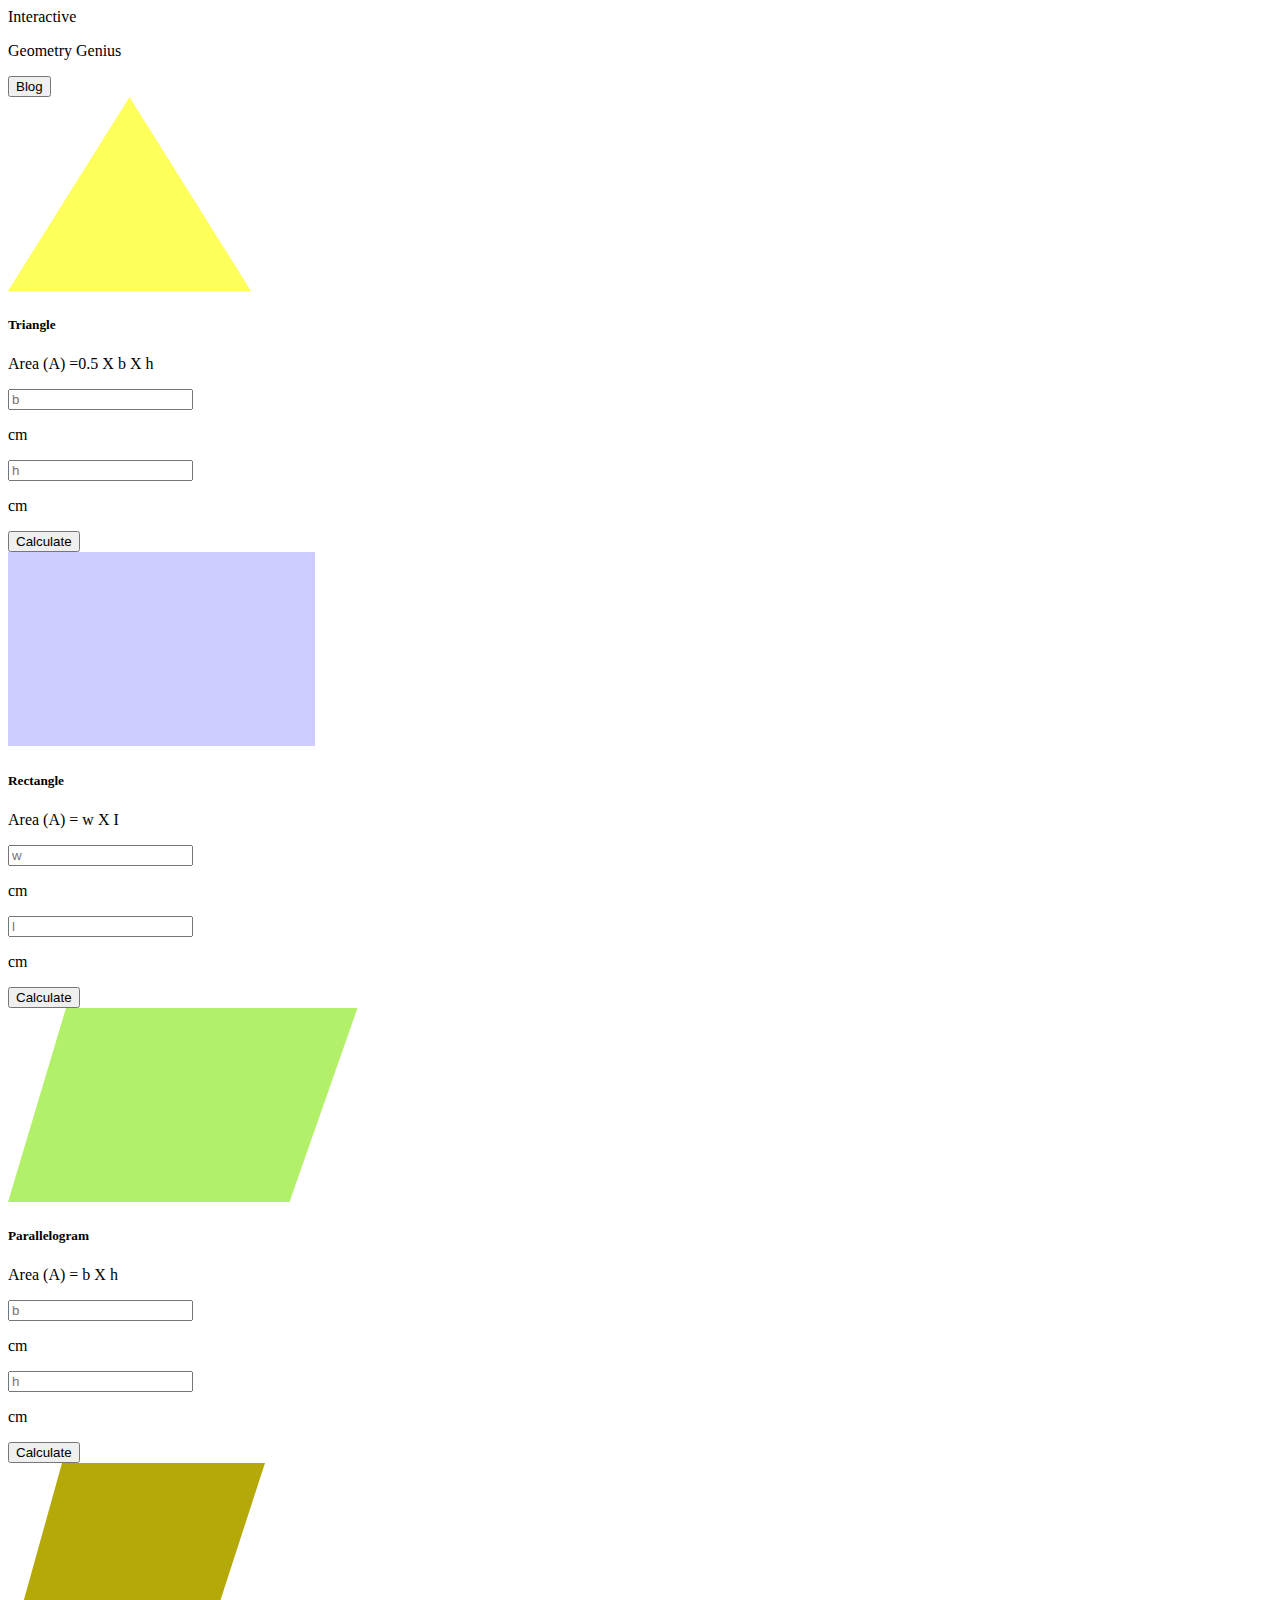
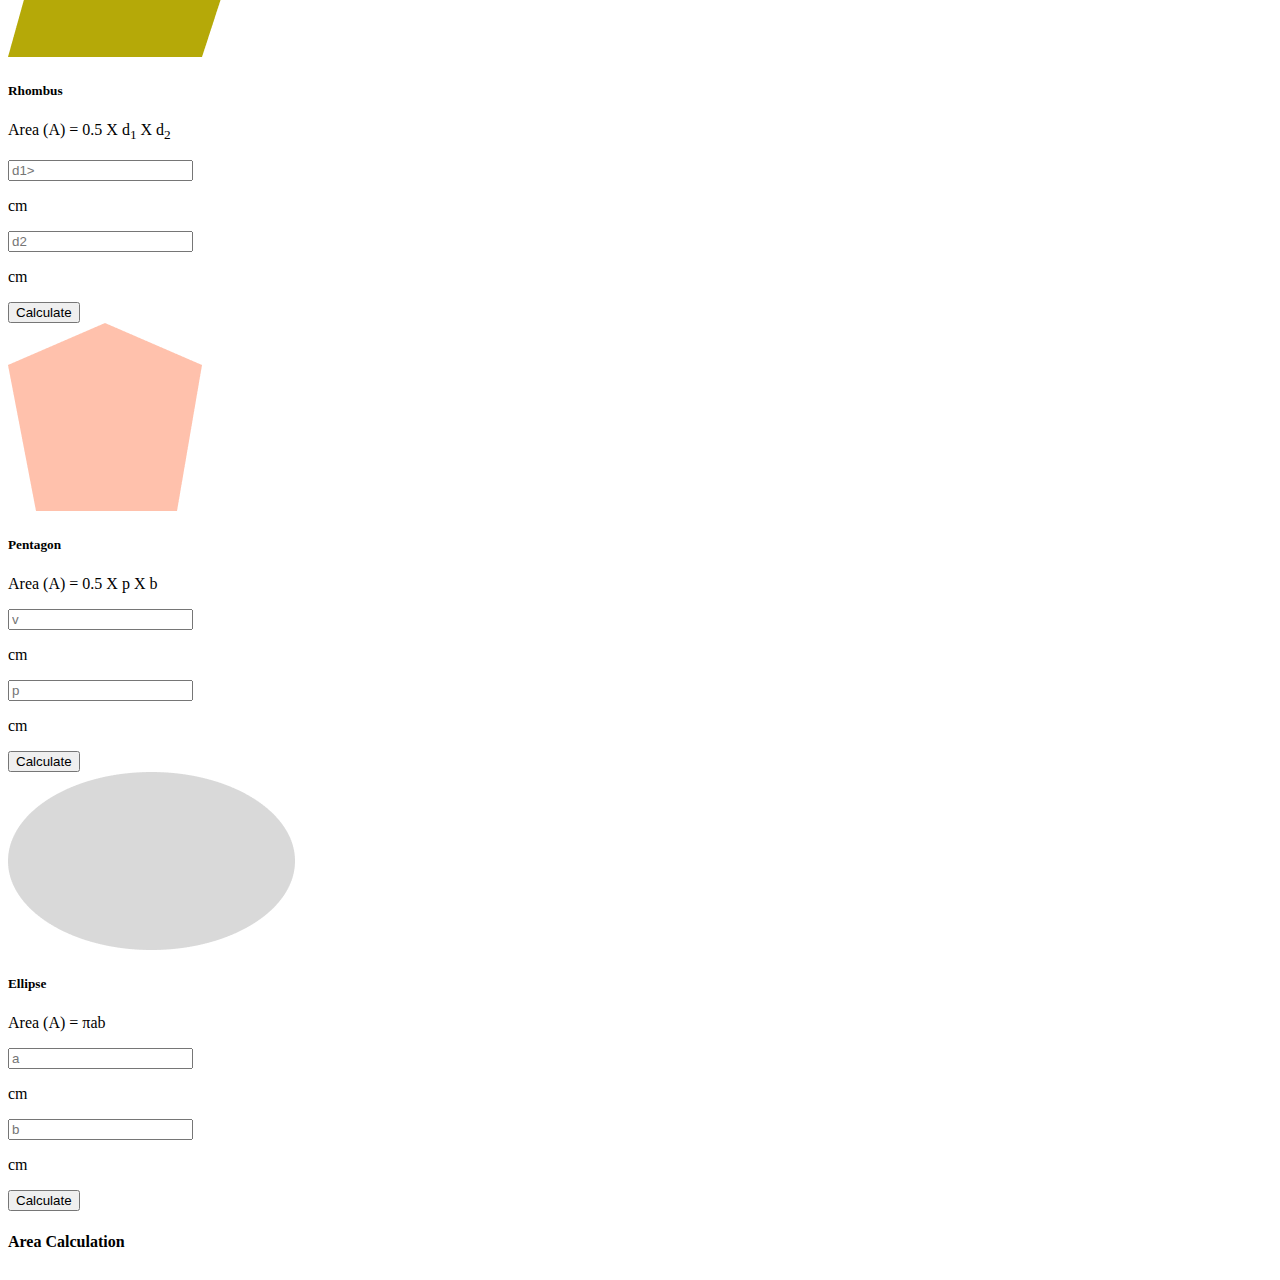
<file: index.html>
<!DOCTYPE html>
<html lang="en">
<head>
    <meta charset="UTF-8">
    <meta http-equiv="X-UA-Compatible" content="IE=edge">
    <meta name="viewport" content="width=device-width, initial-scale=1.0">
    <title>Document</title>
    <link rel="stylesheet" href="styles.css">
    <link href="https://cdn.jsdelivr.net/npm/bootstrap@5.3.0-alpha1/dist/css/bootstrap.min.css" rel="stylesheet" integrity="sha384-GLhlTQ8iRABdZLl6O3oVMWSktQOp6b7In1Zl3/Jr59b6EGGoI1aFkw7cmDA6j6gD" crossorigin="anonymous">
</head>
<body class="container-lg mb-5">
    <header class="container-lg">
        <nav class="navbar bg-body-tertiary bg-primary-subtle ">
            <div class="container-fluid">
                <div>
                    <a class="navbar-brand text-black fs-2 fw-bold">Interactive</a> <br>
                    <p class="text-body-secondary fs-6 fw-semibold">Geometry Genius</p>
                </div>
              <form class="d-flex" role="search">
                
                <button id="naver-bolg-btn" type="button" class="btn btn-primary">Blog</button>
              </form>
            </div>
          </nav>
    </header>
    <main class="row">
        <section class="mt-4 col-8 col-md-8 col-12">
            <div class="row row-cols-1 row-cols-md-3 g-4 py-5">
                <div class="col">
                  <div class="card h-100 text-center" id="triangle-card">
                    <img src="images/triangle.png" class="card-img-top w-50 mx-auto w-75 my-3" alt="...">
                    <div class="card-body mt-4">
                      <h5 id="Triangle-nam" class="card-title">Triangle</h5>
                      <p class="card-text">Area (A) =0.5 X b X h</p>
                      <div class="d-flex">
                        <input  class="me-2 w-100" type="text" name="" id="triangle-fild-b" placeholder="b">
                        <p class="me-2">cm</p>
                        <input class=" me-2 w-100" type="text" name="" id="triangle-fild-h" placeholder="h">
                        <p class="me-2">cm</p>
                      </div>
                      <div class="d-grid gap-2 col-10 mx-auto mt-5">
                        <button id="btn-triangle" class="btn btn-primary" type="button">Calculate</button>
                      </div>
                    </div>
                  </div>
                </div>
                <div class="col">
                  <div class="card h-100 text-center" id="rectangle-card">
                    <img src="images/rectangle.png" class="card-img-top img-hg w-75 mx-auto w-75 my-5" alt="...">
                    <div class="card-body">
                      <h5 id="Rectangle-nam" class="card-title">Rectangle</h5>
                      <p class="card-text">Area (A) = w X I</p>
                      <div class="d-flex">
                        <input class="me-2 w-100" type="text" name="" id="rectangle-w" placeholder="w">
                        <p class="me-2">cm</p>
                        <input class=" me-2 w-100" type="text" name="" id="rectangle-l" placeholder="l">
                        <p class="me-2">cm</p>
                      </div>
                      <div class="d-grid gap-2 col-10 mx-auto mt-5">
                        <button id="btn-rectangle" class="btn btn-primary" type="button">Calculate</button>
                      </div>
                    </div>
                  </div>
                </div>
                <div class="col">
                  <div class="card h-100 text-center" id="parallelogram-card">
                    <img src="images/parallelogram.png" class="card-img-top w-75 mx-auto w-75 my-5" alt="...">
                    <div class="card-body">
                      <h5 id="parallelogram-nam" class="card-title">Parallelogram</h5>
                      <p class="card-text">Area (A) = b X h</p>
                      <div class="d-flex">
                        <input class="w-50 me-2" type="text" name="" id="Parallelogram-base" placeholder="b">
                        <p class="me-2">cm</p>
                        <input class="w-50 me-2" type="text" name="" id="Parallelogram-height" placeholder="h">
                        <p class="me-2">cm</p>
                      </div>
                      <div class="d-grid gap-2 col-10 mx-auto mt-5">
                        <button id="Parallelogram-btn" class="btn btn-primary" type="button">Calculate</button>
                      </div>
                    </div>
                  </div>
                </div>
            </div>
            <div class="row row-cols-1 row-cols-md-3 g-4">
                <div class="col">
                  <div id="rhombus-card" class="card h-100 text-center">
                    <img src="images/rhombus.png" class="card-img-top w-50 mx-auto w-75 my-5" alt="...">
                    <div class="card-body ">
                      <h5 id="Rhombus-nam" class="card-title mt-4">Rhombus</h5>
                      <p class="card-text">Area (A) = 0.5 X d<sub>1</sub> X d<sub>2</sub></p>
                      <div class="d-flex">
                        <input class="w-50 me-2" type="text" name="" id="Rhombus-d1" placeholder="d1>">
                        <p class="me-2">cm</p>
                        <input class="w-50 me-2" type="text" name="" id="Rhombus-d2" placeholder="d2">
                        <p class="me-2">cm</p>
                      </div>
                      <div class="d-grid gap-2 col-10 mx-auto mt-4 ">
                        <button id="Rhombus-btn" class="btn btn-primary" type="button">Calculate</button>
                      </div>
                    </div>
                  </div>
                </div>
                <div class="col">
                  <div id="pentagon-card" class="card h-100 text-center " >
                    <img src="images/pentagon.png" class="card-img-top w-50 mx-auto w-50 my-5" alt="...">
                    <div class="card-body mt-5">
                      <h5 id="Pentagon-nam" class="card-title">Pentagon</h5>
                      <p class="card-text">Area (A) = 0.5 X p X b</p>
                      <div class="d-flex">
                        <input class="w-50 me-2" type="text" name="" id="Pentagon-v" placeholder="v">
                        <p class="me-2">cm</p>
                        <input class="w-50 me-2" type="text" name="" id="Pentagon-p" placeholder="p">
                        <p class="me-2">cm</p>
                      </div>
                      <div class="d-grid gap-2 col-10 mx-auto mt-4 ">
                        <button id="Pentagon-btn" class="btn btn-primary" type="button">Calculate</button>
                      </div>
                    </div>
                  </div>
                </div>
                <div class="col">
                  <div id="ellipse-card" class="card h-100 text-center">
                    <img src="images/ellipse.png" class="card-img-top w-75 mx-auto w-75 my-5" alt="...">
                    <div class="card-body mt-5">
                      <h5 id="Ellipse-nam" class="card-title">Ellipse</h5>
                      <p class="card-text">Area (A) = πab</p>
                      <div class="d-flex">
                        <input class="w-50 me-2" type="text" name="" id="Ellipse-a" placeholder="a">
                        <p class="me-2">cm</p>
                        <input class="w-50 me-2" type="text" name="" id="Ellipse-b" placeholder="b">
                        <p class="me-2">cm</p>
                      </div>
                      <div class="d-grid gap-2 col-10 mx-auto mt-4">
                        <button id="Ellipse-btn" class="btn btn-primary" type="button">Calculate</button>
                      </div>
                    </div>
                  </div>
                </div>
            </div>
        </section>
        <section class="col-4 mt-5 col-md-4 col-12">
          <div class="card  mt-5 pt-2 pe-2 w-100">
            <h4 class="text-center">Area Calculation</h4>
            <table class="table table-borderless ">
              <tbody id="table-containe">
                <tr></tr>
              </tbody>
              </table>
          </div>
        </section>
    </main>
    
</body>
<script src="javascip/calculatoin.js"></script>
<script src="javascip/common.js"></script>
</html>
</file>
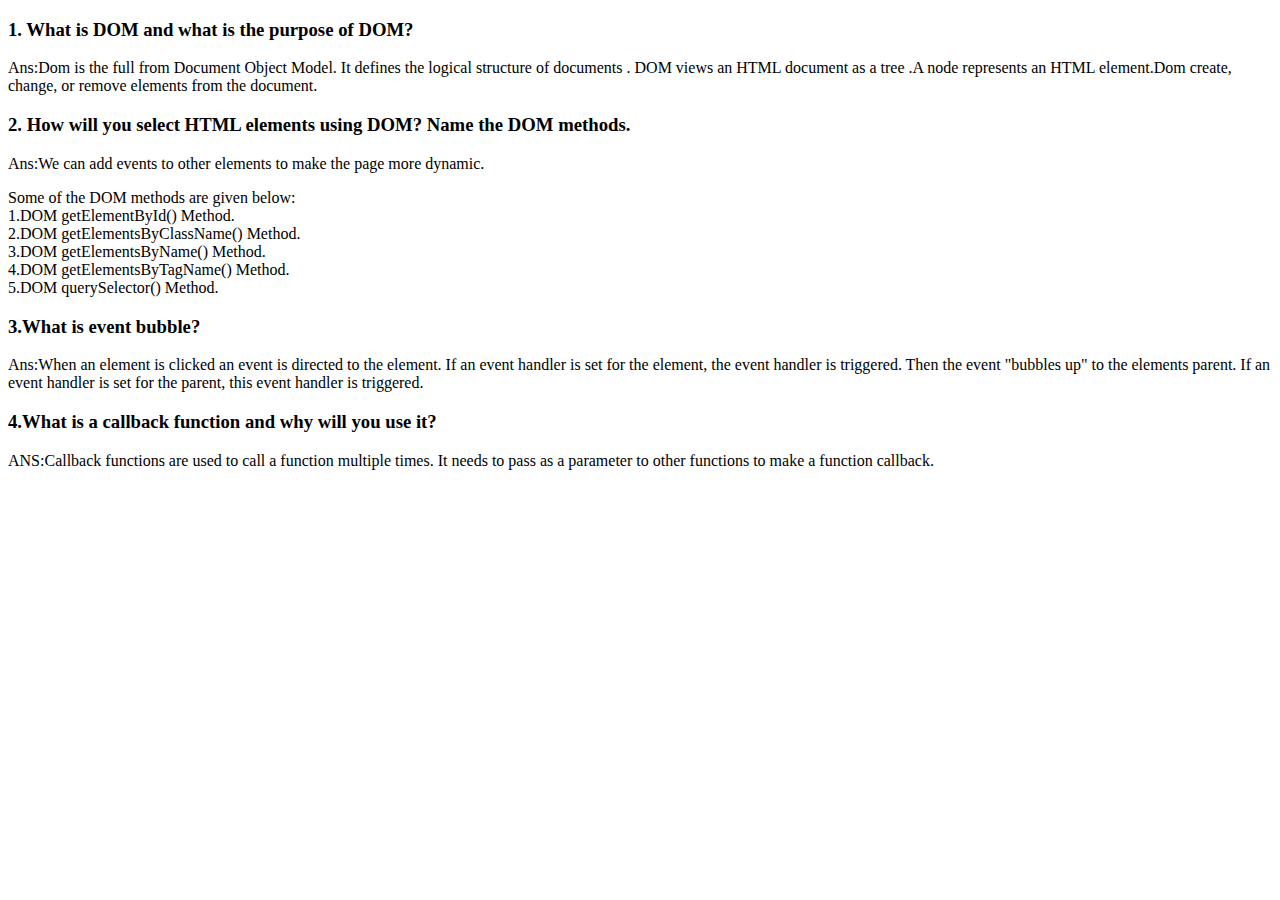
<file: mcq.html>
<!DOCTYPE html>
<html lang="en">
<head>
    <meta charset="UTF-8">
    <meta http-equiv="X-UA-Compatible" content="IE=edge">
    <meta name="viewport" content="width=device-width, initial-scale=1.0">
    <title>Document</title>
    <link href="https://cdn.jsdelivr.net/npm/bootstrap@5.3.0-alpha1/dist/css/bootstrap.min.css" rel="stylesheet" integrity="sha384-GLhlTQ8iRABdZLl6O3oVMWSktQOp6b7In1Zl3/Jr59b6EGGoI1aFkw7cmDA6j6gD" crossorigin="anonymous">
</head>
<body class="container-md mt-5">
    <h3 class="text-warning mt-5">1. What is DOM and what is the purpose of DOM?</h3>
    <p>Ans:Dom is the full from  Document Object Model. It defines the logical structure of documents . DOM views an HTML document as a tree .A node represents an HTML element.Dom create, change, or remove elements from the document. </p>

    <h3 class="text-warning">2. How will you select HTML elements using DOM? Name the DOM methods.</h3>
    <p>Ans:We can add events to other elements to make the page more dynamic.</p>
    <p> Some of the DOM methods are given below:<br>
        1.DOM getElementById() Method.<br>
        2.DOM getElementsByClassName() Method.<br>
        3.DOM getElementsByName() Method.<br>
        4.DOM getElementsByTagName() Method.<br>
        5.DOM querySelector() Method.<br>
    </p>
    <h3 class="text-warning">3.What is event bubble?</h3>
    <p>Ans:When an element  is clicked an event is directed to the element. If an event handler is set for the element, the event handler is triggered. Then the event "bubbles up" to the elements parent. If an event handler is set for the parent, this event handler is triggered.</p>

    <h3 class="text-warning">4.What is a callback function and why will you use it?</h3>
    <p>ANS:Callback functions are used to call a function multiple times. It needs to pass as a parameter to other functions to make a function callback.</p>
    
</body>
</html>
</file>
<file: styles.css>

</file>
